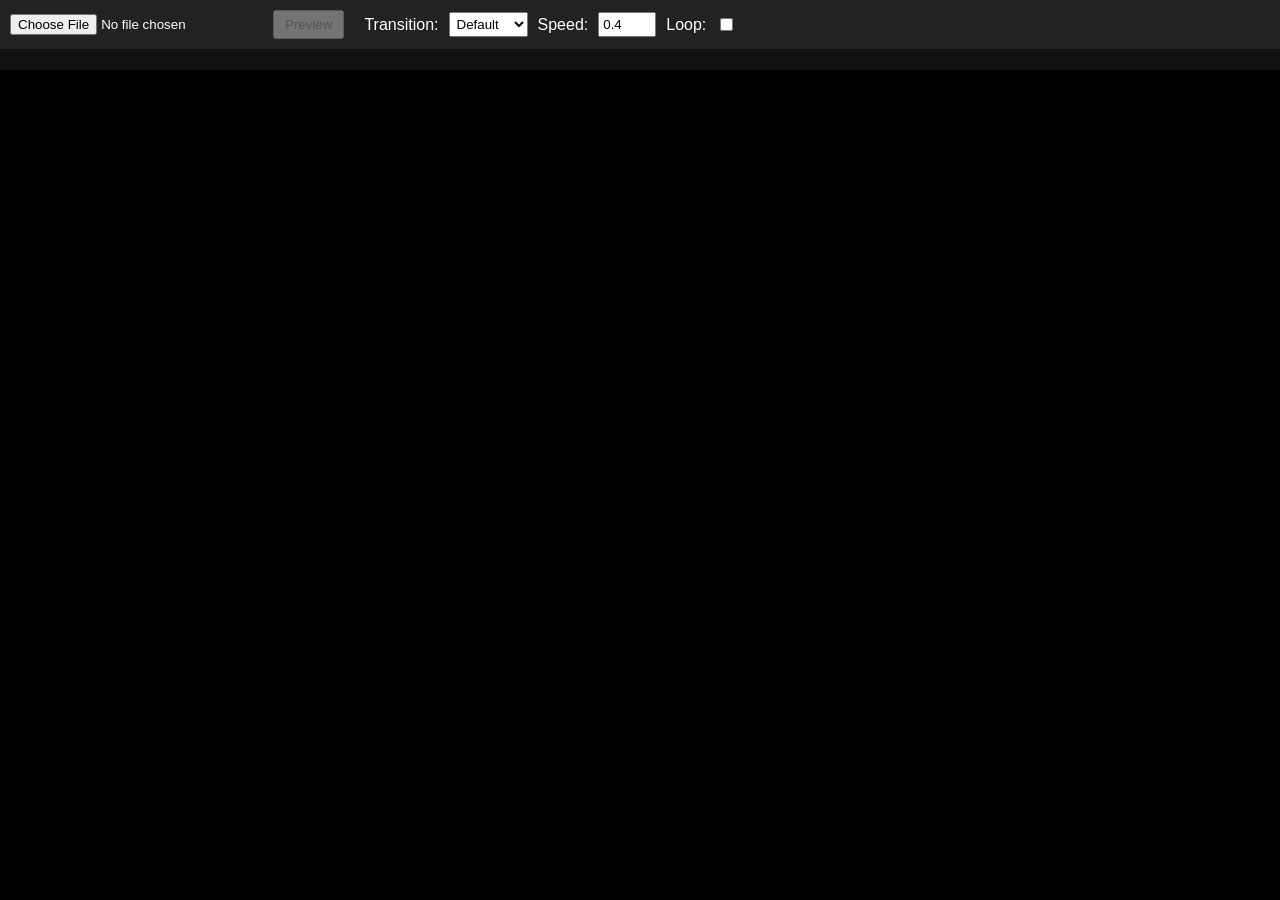
<file: view/upload.html>
<!DOCTYPE html>
<html lang="en">
<head>
<meta charset="UTF-8" />
<meta name="viewport" content="width=device-width, initial-scale=1.0" />
<title>PPTX Upload Viewer</title>

<link rel="stylesheet" href="../libs/pptxjs/pptxjs.css" />

<script src="../libs/pptxjs/jquery-1.11.3.min.js"></script>
    
<script src="../libs/pptxjs/jszip.min.js"></script>
<script src="../libs/pptxjs/d3.min.js"></script>
<script src="../libs/pptxjs/nv.d3.min.js"></script>
<script src="../libs/pptxjs/filereader.js"></script>
<script src="../libs/pptxjs/divs2slides.min.js"></script>
<script src="../libs/pptxjs/jquery.fullscreen-min.js"></script>
    
<script src="../libs/pptxjs/pptxjs.js"></script>

<style>
body {
    margin: 0;
    background: #111;
    color: white;
    font-family: Arial, sans-serif;
}
    /* маха monitor fullscreen бутона */
.slides-toggle-fullscreen,
.slides-fullscreen {
    display: none !important;
}

#topbar {
    position: fixed;
    top: 0;
    left: 0;
    right: 0;
    background: #222;
    padding: 10px;
    display: flex;
    align-items: center;
    gap: 10px;
    z-index: 1000;
}

#options {
    display: flex;
    gap: 10px;
    align-items: center;
}

#viewer {
    position: fixed;
    inset: 70px 0 0 0;
    background: black;
}

button {
    padding: 5px 10px;
}

select, input[type="number"] {
    padding: 3px;
}
</style>
</head>

<body>

<div id="topbar">
    <input type="file" id="fileInput" accept=".pptx" />
    <button id="previewBtn" disabled>Preview</button>
    <span id="fileName"></span>

    <div id="options">
        Transition:
        <select id="transition">
            <option value="fade">Default</option>
            <option value="fade">Fade</option>
            <option value="slid">Slide</option>
            <option value="random">Random</option>
        </select>

        Speed:
        <input type="number" id="speed" step="0.1" value="0.4" min="0.1" max="3">

        Loop:
        <input type="checkbox" id="loop">
    </div>
</div>

<div id="viewer"></div>

<script>

let selectedFile = null;
let presentationLoaded = false;

/* ============================= */
/* FILE SELECT */
/* ============================= */

document.getElementById("fileInput").addEventListener("change", function (e) {
    selectedFile = e.target.files[0];
    if (!selectedFile) return;

    document.getElementById("fileName").textContent = selectedFile.name;
    document.getElementById("previewBtn").disabled = false;
});

/* ============================= */
/* PREVIEW CLICK */
/* ============================= */

document.getElementById("previewBtn").addEventListener("click", () => {
    if (!selectedFile) return;
    loadPresentation(selectedFile);
});

/* ============================= */
/* LOAD PRESENTATION */
/* ============================= */

function loadPresentation(file) {

    const reader = new FileReader();

    reader.onload = function (event) {
        const arrayBuffer = event.target.result;

        const blob = new Blob([arrayBuffer], {
            type: "application/vnd.openxmlformats-officedocument.presentationml.presentation"
        });

        const blobUrl = URL.createObjectURL(blob);

        document.getElementById("viewer").innerHTML = "";

        const transition = document.getElementById("transition").value;
        const speed = parseFloat(document.getElementById("speed").value);
        const loop = document.getElementById("loop").checked;

        $("#viewer").pptxToHtml({
            pptxFileUrl: blobUrl,
            slideMode: true,
            keyBoardShortCut: true,
            mediaProcess: true,

            slideModeConfig: {
                transition: transition,
                transitionTime: speed,
                loop: loop,
                nav: true
            },

            slideWidth: "100%",
            slideHeight: "100%"
        });

        const waitForSlides = setInterval(() => {
            if (document.querySelector(".slide")) {
                clearInterval(waitForSlides);

                document.getElementById("topbar").style.display = "none";
                document.getElementById("viewer").style.inset = "0";

                presentationLoaded = true;
                saveLastFile(file);
            }
        }, 100);
    };

    reader.readAsArrayBuffer(file);
}

/* ============================= */
/* REMEMBER LAST FILE */
/* ============================= */

async function saveLastFile(file) {
    const buffer = await file.arrayBuffer();
    const bytes = new Uint8Array(buffer);

    let binary = "";
    bytes.forEach(b => binary += String.fromCharCode(b));

    localStorage.setItem("lastPPTX", btoa(binary));
    localStorage.setItem("lastPPTXName", file.name);
}

function loadLastFile() {
    const base64 = localStorage.getItem("lastPPTX");
    if (!base64) return;

    const binary = atob(base64);
    const bytes = new Uint8Array(binary.length);

    for (let i = 0; i < binary.length; i++) {
        bytes[i] = binary.charCodeAt(i);
    }

    const blob = new Blob([bytes], {
        type: "application/vnd.openxmlformats-officedocument.presentationml.presentation"
    });

    selectedFile = blob;
    document.getElementById("fileName").textContent =
        localStorage.getItem("lastPPTXName") + " (remembered)";
    document.getElementById("previewBtn").disabled = false;
}

window.addEventListener("load", loadLastFile);

/* ============================= */
/* PREVENT RIGHT CLICK */
/* ============================= */

document.addEventListener("contextmenu", e => e.preventDefault());
document.addEventListener("dragstart", e => e.preventDefault());

/* ============================= */
/* REFRESH WARNING */
/* ============================= */

window.addEventListener("beforeunload", function (e) {
    if (presentationLoaded) {
        e.preventDefault();
        e.returnValue = "";
    }
});

</script>

</body>
</html>
</file>
<file: libs/pptxjs/pptxjs.css>
.slide {
	position: relative;
	border: 1px solid #333;
	border-radius: 10px;
	overflow: hidden;
	margin-bottom: 50px;
	margin-left: auto;
  	margin-right: auto;
}

.slide div.block {
	position: absolute;
	top: 0px;
	left: 0px;
	width: 100%;
	line-height: 1;
}

.slide div.content {
	display: flex;
	flex-direction: column;
}
.slide div.diagram-content{
	display: flex;
	flex-direction: column;
}

.slide div.content-rtl {
	display: flex;
	flex-direction: column;
	direction: rtl; 
}
.slide .pregraph-rtl{
	direction: rtl; 
}
.slide .pregraph-ltr{
	direction: ltr; 
}
.slide .pregraph-inherit{
	direction: inherit; 
}
.slide .slide-prgrph{
	width: 100%;
	/* overflow-wrap:break-word;
  	word-wrap: break-word;  */
  
	/* word-break: break-word; */
	/* unicode-bidi: bidi-override; */
	/* hyphens: auto;
	overflow-wrap: break-word; */
	
}

.slide .line-break-br::before{
  content: "\A";
  white-space: pre;
}
.slide div.v-up {
	justify-content: flex-start;
}
.slide div.v-mid {
	justify-content: center;
}
.slide div.v-down {
	justify-content: flex-end;
}

.slide div.h-left {
	justify-content: flex-start;
	align-items: flex-start;
	text-align: left;
}
.slide div.h-left-rtl {
	justify-content: flex-end;
	align-items: flex-end;
	text-align: left;
}
.slide div.h-mid {
	justify-content: center;
	align-items: center;
	text-align: center;
}
.slide div.h-right {
	justify-content: flex-end;
	align-items: flex-end;
	text-align: right;
}
.slide div.h-right-rtl {
	justify-content: flex-start;
	align-items: flex-start;
	text-align: right;
}

.slide div.h-just,
.slide div.h-dist {
	text-align: justify;
}


.slide div.up-left {
	justify-content: flex-start;
	align-items: flex-start;
	text-align: left;
}
.slide div.up-center {
	justify-content: flex-start;
	align-items: center;
}
.slide div.up-right {
	justify-content: flex-start;
	align-items: flex-end;
}
.slide div.center-left {
	justify-content: center;
	align-items: flex-start;
	text-align: left;
}
.slide div.center-center {
	justify-content: center;
	align-items: center;
}
.slide div.center-right {
	justify-content: center;
	align-items: flex-end;
}
.slide div.down-left {
	justify-content: flex-end;
	align-items: flex-start;
	text-align: left;
}
.slide div.down-center {
	justify-content: flex-end;
	align-items: center;
}
.slide div.down-right {
	justify-content: flex-end;
	align-items: flex-end;
}


.slide li.slide {
	margin: 10px 0px;
	font-size: 18px;
}

.slide table {
	position: absolute;
}

.slide svg.drawing {
	position: absolute;
	overflow: visible;
}
/*
#pptx-thumb {
	min-width: 240px;
	height: 180px;
}
*/
</file>
